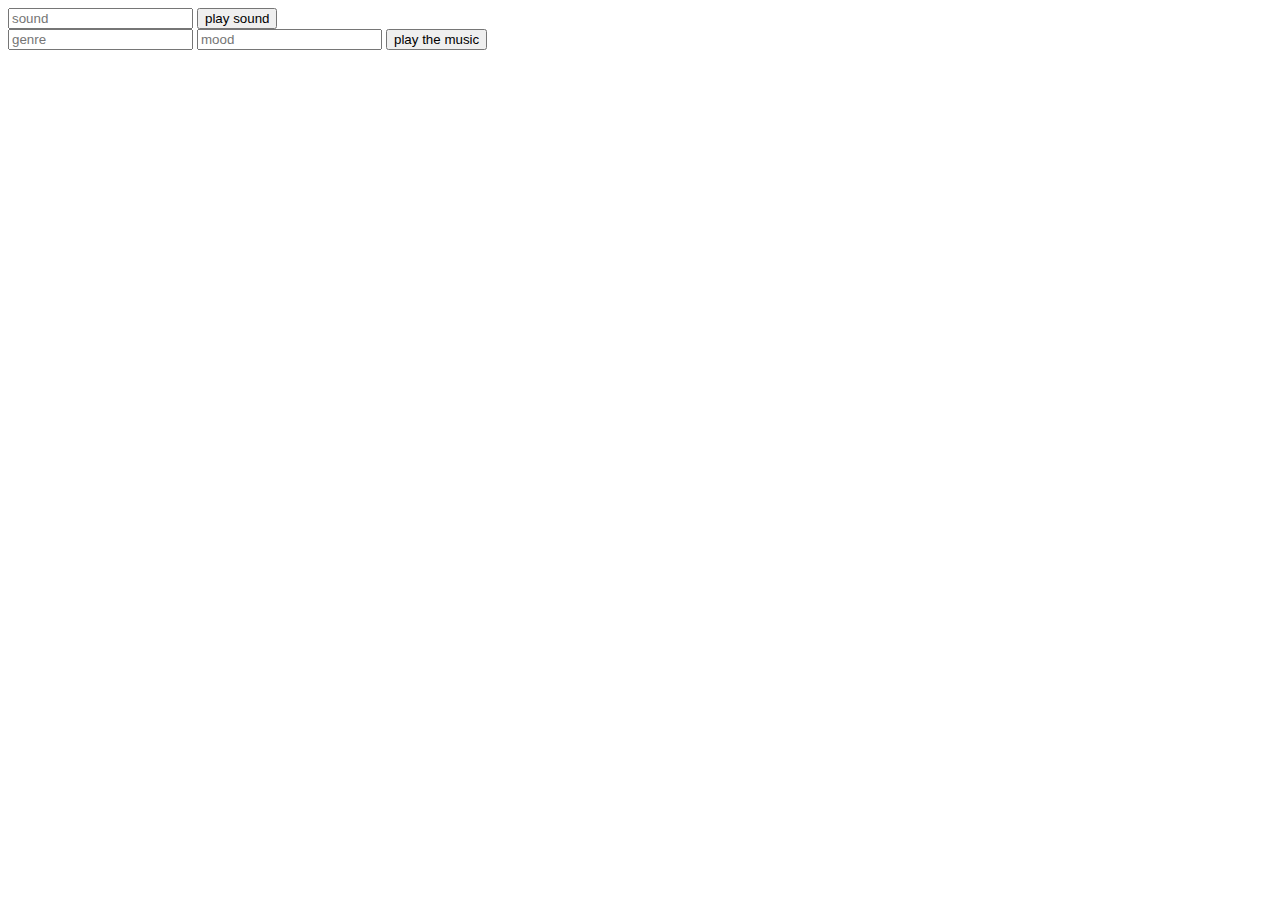
<file: server/test.html>
<html>
	<body>
		<!-- <button id="track1">track1</button> -->
		<!-- <button id="track2">track2</button><br> -->
		<input id="q" type="text" placeholder="sound"></input>
		<button id="birdies">play sound</button><br>
		<input id="genre" type="text" placeholder="genre"></input>
		<input id="mood" type="text" placeholder="mood"></input>
		<button id="music">play the music</button><br>
		<script type="text/javascript" src="howler.js"></script>
		<script>
var playing = null;
var next = null;

// joy
// neutral
// digust
// fear
// anger
// sadness

// genre: techno, old

function newsound(mood, genre) {
	console.log("starting " + genre +  "/" + mood);
	var sound = new Howl({
		urls: [mood + '-' + genre + '.ogg'],
		loop:true
	});
	return sound;
}

function playmusic(mood, genre) {
	if (playing == null) {
		playing = newsound(mood, genre);
		console.log("fading " + genre +  "/" + mood);
		playing.play();
		playing.fade(0.0, 1.0, 5000);
	} else {
		next = newsound(num);
		console.log("fading that out " + num);
		playing.fade(1.0, 0.0, 5000, function() { playing = next; playing.play();playing.fade(0.0, 1.0, 5000); console.log('callback');});
	}
}

function playsound(word) {
	console.log(word);
	if (word != '') {
		var sound = new Howl({
			urls: ['audio.php?q=' + encodeURIComponent(word)],
			format: 'wav'
		});
		sound.play();
	}
}

// document.getElementById('track1').addEventListener("click", function(){ playmusic(0); });
// document.getElementById('track2').addEventListener("click", function(){ playmusic(1); });
document.getElementById('music').addEventListener("click", function(){ playmusic(document.getElementById('mood').value, document.getElementById('genre').value); });
document.getElementById('birdies').addEventListener("click", function(){ playsound(document.getElementById('q').value); });
	</script>
	</body>
</html>
</file>
